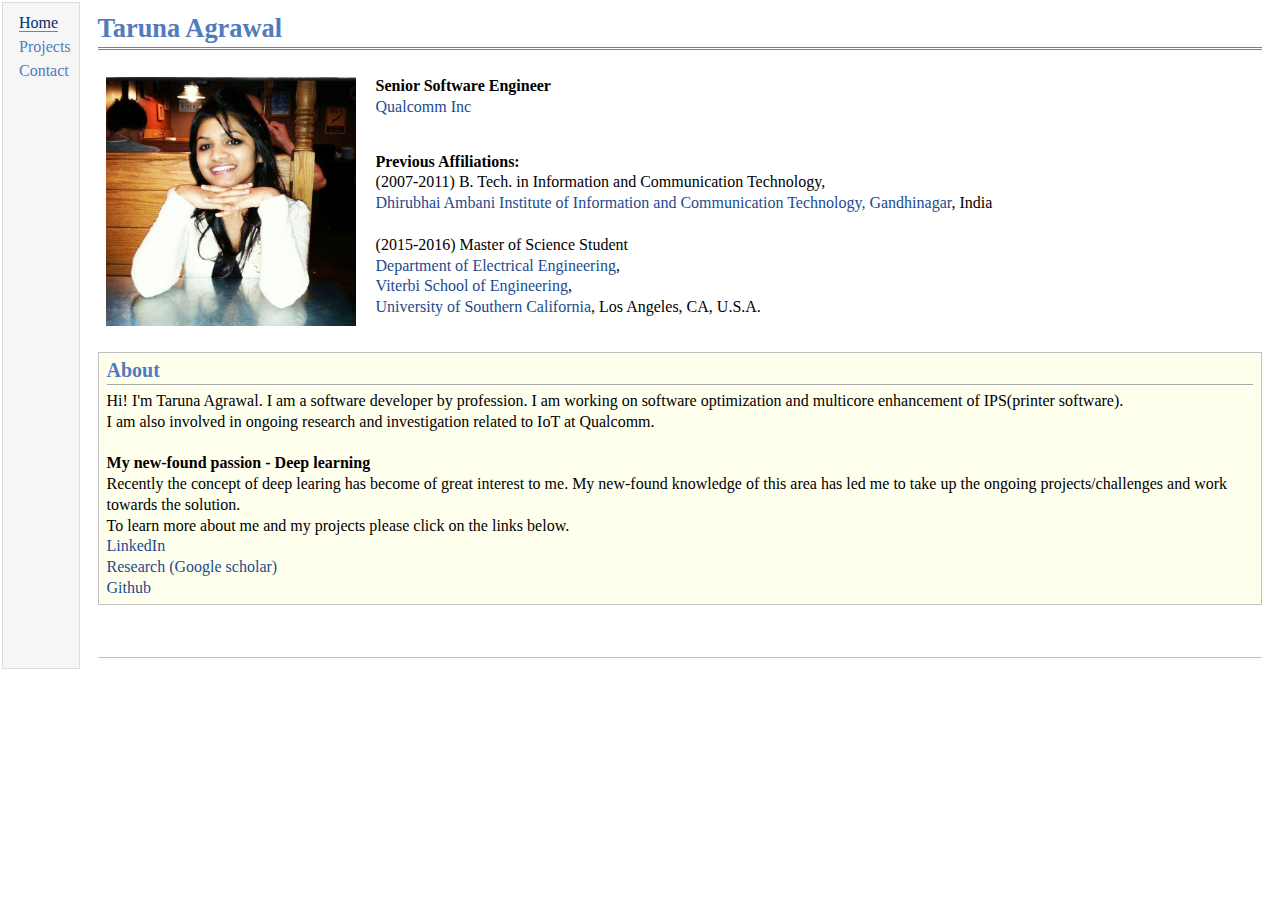
<file: index.html>
<!DOCTYPE html PUBLIC "-//W3C//DTD XHTML 1.1//EN"
  "http://www.w3.org/TR/xhtml11/DTD/xhtml11.dtd">
<html xmlns="http://www.w3.org/1999/xhtml" xml:lang="en">
<head>
<meta name="generator" content="jemdoc, see http://jemdoc.jaboc.net/" />
<meta http-equiv="Content-Type" content="text/html;charset=utf-8" />
<link rel="stylesheet" href="jemdoc.css" type="text/css" />
<title>Taruna Agrawal </title>
</head>
<body>
<script type="text/javascript">
var gaJsHost = (("https:" == document.location.protocol) ? "https://ssl." : "http://www.");
document.write(unescape("%3Cscript src='" + gaJsHost + "google-analytics.com/ga.js' type='text/javascript'%3E%3C/script%3E"));
</script>
<script type="text/javascript">
try {
    var pageTracker = _gat._getTracker("UA-9916119-5");
    pageTracker._trackPageview();
} catch(err) {}</script>
<table summary="Table for page layout." id="tlayout">
<tr valign="top">
<td id="layout-menu">
<div class="menu-item"><a href="index.html" class="current">Home</a></div>
<div class="menu-item"><a href="projects.html">Projects</a></div>
<div class="menu-item"><a href="contact.html">Contact</a></div>
</td>
<td id="layout-content">
<div id="toptitle">
<h1>Taruna Agrawal </h1>
</div>
<table class="imgtable"><tr><td>
<img src="Taruna_pic.jpg" alt="331px" width="250px" />&nbsp;</td>
<td align="left"><p><b>Senior Software Engineer</b> <br />
<a href="https://www.qualcomm.com/company/about">Qualcomm Inc</a> <br /></p>
<p><br /><b>Previous Affiliations:</b><br />
(2007-2011) B. Tech. in Information and Communication Technology,<br />
<a href="http://www.daiict.ac.in/">Dhirubhai Ambani Institute of Information and Communication Technology, Gandhinagar</a>, India <br /><br />
(2015-2016) Master of Science Student <br />
<a href="http://ee.usc.edu">Department of Electrical Engineering</a>,<br />
<a href="http://viterbi.usc.edu">Viterbi School of Engineering</a>,<br />
<a href="http://usc.edu">University of Southern California</a>, Los Angeles, CA, U.S.A.</p>
</td></tr></table>
<div class="infoblock">
<div class="blockcontent">
<h2>About </h2>
<p>Hi! I'm Taruna Agrawal. I am a software developer by profession. I am working on software optimization and multicore enhancement of IPS(printer software).<br /> I am also involved in ongoing research and investigation related to IoT at Qualcomm.<br /><br />
<b>My new-found passion - Deep learning</b> <br />
Recently the concept of deep learing has become of great interest to me. My new-found knowledge of this area has led me to take up the ongoing projects/challenges and work towards the solution. <br />
To learn more about me and my projects please click on the links below.<br />
<a href="https://www.linkedin.com/in/taruna-agrawal-40057719/">LinkedIn</a> <br />
<a href="https://scholar.google.com/citations?user=ea5YpvcAAAAJ&amp;hl=en">Research (Google scholar)</a> <br />
<a href="https://github.com/tagrawal03">Github</a></p>
</div></div>
<div id="footer">
<div id="footer-text">
</div>
</div>
</td>
</tr>
</table>
</body>
</html>
</file>
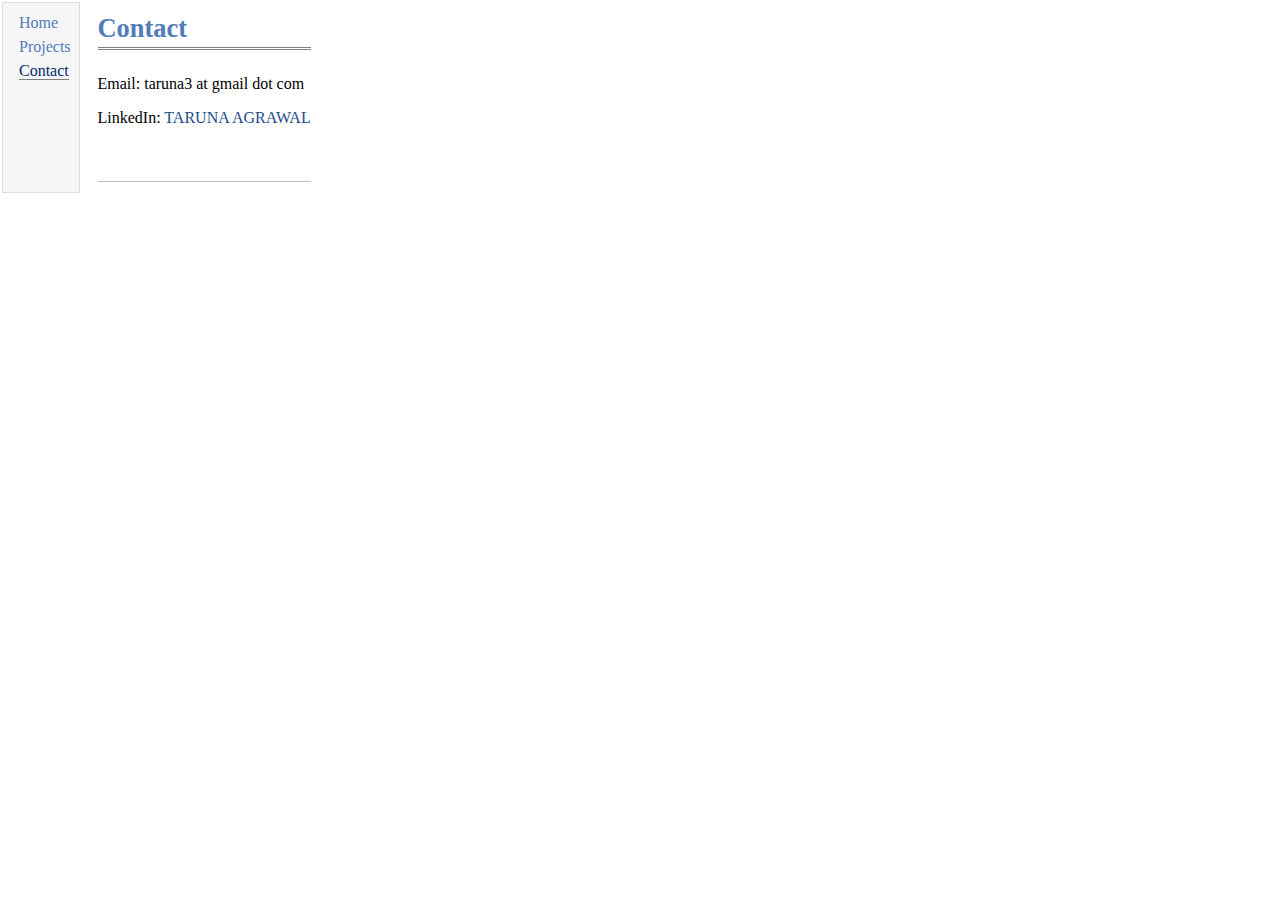
<file: contact.html>
<!DOCTYPE html PUBLIC "-//W3C//DTD XHTML 1.1//EN"
  "http://www.w3.org/TR/xhtml11/DTD/xhtml11.dtd">
<html xmlns="http://www.w3.org/1999/xhtml" xml:lang="en">
<head>
<meta name="generator" content="jemdoc, see http://jemdoc.jaboc.net/" />
<meta http-equiv="Content-Type" content="text/html;charset=utf-8" />
<link rel="stylesheet" href="jemdoc.css" type="text/css" />
<title>Contact </title>
</head>
<body>
<table summary="Table for page layout." id="tlayout">
<tr valign="top">
<td id="layout-menu">
<div class="menu-item"><a href="index.html">Home</a></div>
<div class="menu-item"><a href="projects.html">Projects</a></div>
<div class="menu-item"><a href="contact.html" class="current">Contact</a></div>
</td>
<td id="layout-content">
<div id="toptitle">
<h1>Contact </h1>
</div>
<p>Email: taruna3 at gmail dot com </p>
<p>LinkedIn: <a href="https://www.linkedin.com/pub/taruna-agrawal/19/577/400">TARUNA AGRAWAL</a>  </p>
<div id="footer">
<div id="footer-text">
</div>
</div>
</td>
</tr>
</table>
</body>
</html>
</file>
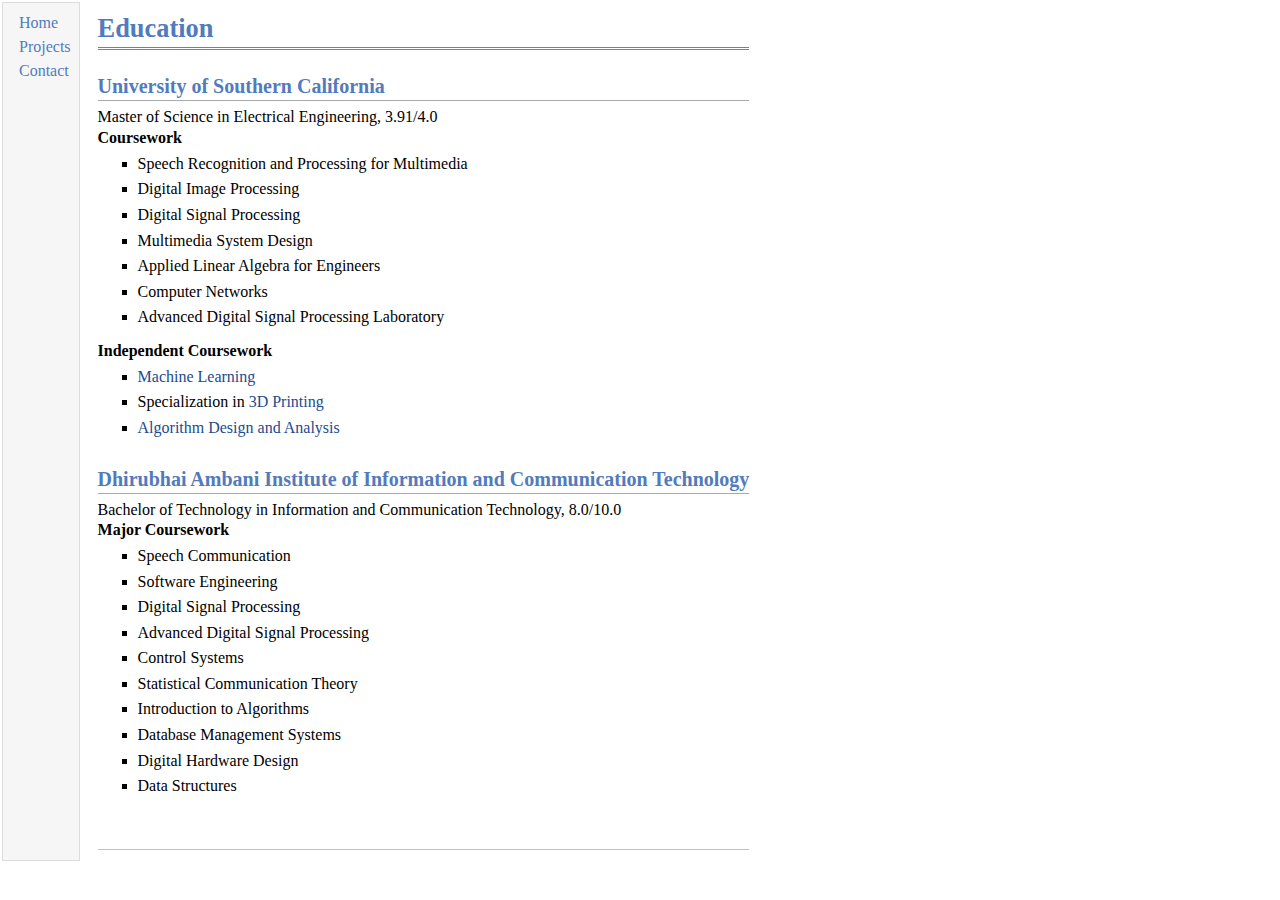
<file: education.html>
<!DOCTYPE html PUBLIC "-//W3C//DTD XHTML 1.1//EN"
  "http://www.w3.org/TR/xhtml11/DTD/xhtml11.dtd">
<html xmlns="http://www.w3.org/1999/xhtml" xml:lang="en">
<head>
<meta name="generator" content="jemdoc, see http://jemdoc.jaboc.net/" />
<meta http-equiv="Content-Type" content="text/html;charset=utf-8" />
<link rel="stylesheet" href="jemdoc.css" type="text/css" />
<title>Education</title>
</head>
<body>
<table summary="Table for page layout." id="tlayout">
<tr valign="top">
<td id="layout-menu">
<div class="menu-item"><a href="index.html">Home</a></div>
<div class="menu-item"><a href="projects.html">Projects</a></div>
<div class="menu-item"><a href="contact.html">Contact</a></div>
</td>
<td id="layout-content">
<div id="toptitle">
<h1>Education</h1>
</div>
<h2>University of Southern California</h2>
<p>Master of Science in Electrical Engineering, 3.91/4.0 <br /> 
<b>Coursework</b></p>
<ul>
<li><p>Speech Recognition and Processing for Multimedia</p>
</li>
<li><p>Digital Image Processing</p>
</li>
<li><p>Digital Signal Processing</p>
</li>
<li><p>Multimedia System Design</p>
</li>
<li><p>Applied Linear Algebra for Engineers</p>
</li>
<li><p>Computer Networks</p>
</li>
<li><p>Advanced Digital Signal Processing Laboratory</p>
</li>
</ul>
<p><b>Independent Coursework</b> </p>
<ul>
<li><p><a href="https://www.coursera.org/learn/machine-learning/programming">Machine Learning</a></p>
</li>
<li><p>Specialization in <a href="https://www.coursera.org/specializations/3d-printing">3D Printing</a></p>
</li>
<li><p><a href="https://www.coursera.org/learn/algorithm-design-analysis">Algorithm Design and Analysis</a></p>
</li>
</ul>
<h2>Dhirubhai Ambani Institute of Information and Communication Technology</h2>
<p>Bachelor of Technology in Information and Communication Technology, 8.0/10.0 <br /> 
<b> Major Coursework</b></p>
<ul>
<li><p>Speech Communication </p>
</li>
<li><p>Software Engineering </p>
</li>
<li><p>Digital Signal Processing</p>
</li>
<li><p>Advanced Digital Signal Processing </p>
</li>
<li><p>Control Systems</p>
</li>
<li><p>Statistical Communication Theory</p>
</li>
<li><p>Introduction to Algorithms</p>
</li>
<li><p>Database Management Systems</p>
</li>
<li><p>Digital Hardware Design</p>
</li>
<li><p>Data Structures </p>
</li>
</ul>
<div id="footer">
<div id="footer-text">
</div>
</div>
</td>
</tr>
</table>
</body>
</html>
</file>
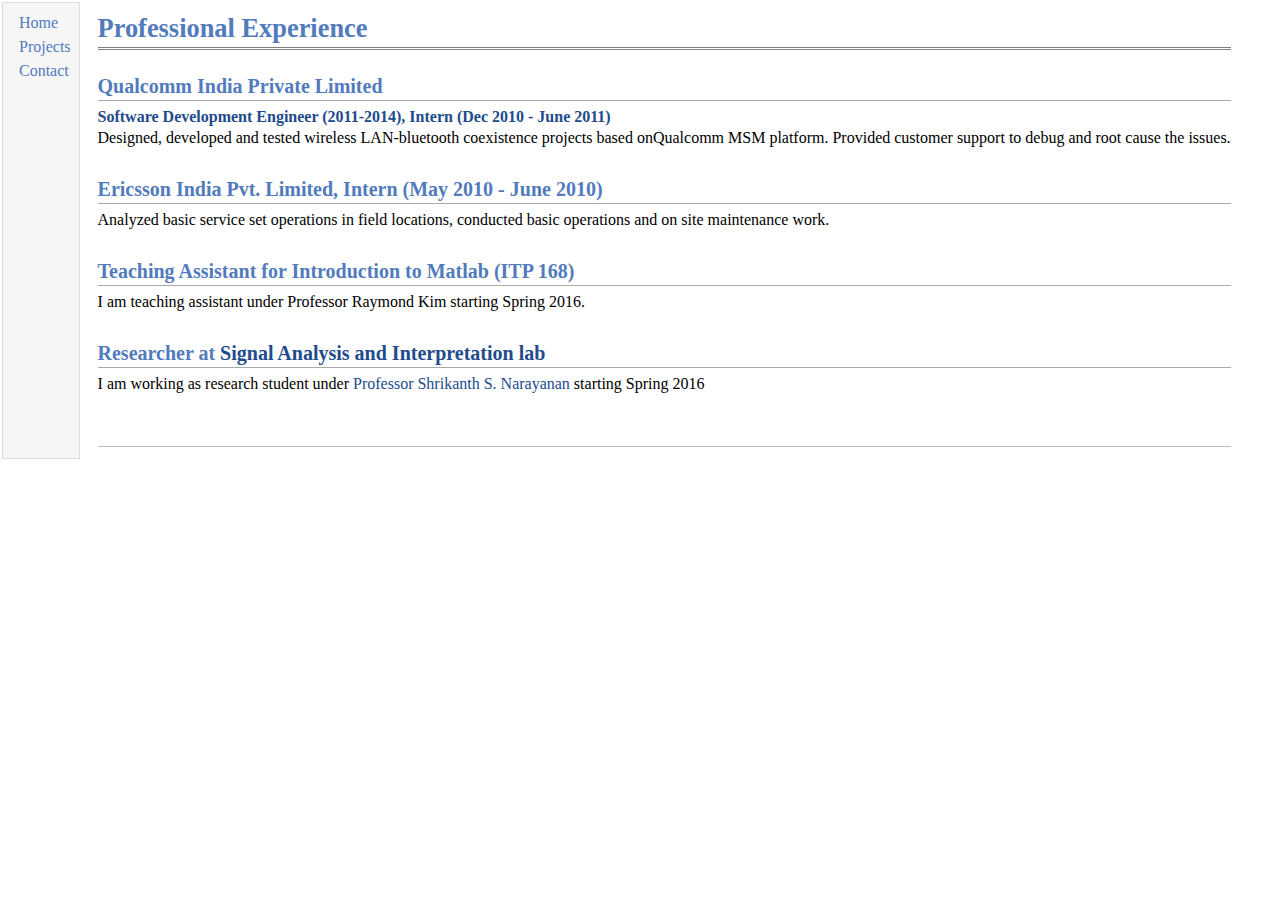
<file: industry.html>
<!DOCTYPE html PUBLIC "-//W3C//DTD XHTML 1.1//EN"
  "http://www.w3.org/TR/xhtml11/DTD/xhtml11.dtd">
<html xmlns="http://www.w3.org/1999/xhtml" xml:lang="en">
<head>
<meta name="generator" content="jemdoc, see http://jemdoc.jaboc.net/" />
<meta http-equiv="Content-Type" content="text/html;charset=utf-8" />
<link rel="stylesheet" href="jemdoc.css" type="text/css" />
<title>Professional Experience</title>
</head>
<body>
<table summary="Table for page layout." id="tlayout">
<tr valign="top">
<td id="layout-menu">
<div class="menu-item"><a href="index.html">Home</a></div>
<div class="menu-item"><a href="projects.html">Projects</a></div>
<div class="menu-item"><a href="contact.html">Contact</a></div>
</td>
<td id="layout-content">
<div id="toptitle">
<h1>Professional Experience</h1>
</div>
<h2>Qualcomm India Private Limited </h2>
<p><b><a href="">Software Development Engineer (2011-2014), Intern (Dec 2010 - June 2011)</a> <br /></b>
Designed, developed and tested wireless LAN-bluetooth coexistence projects based onQualcomm MSM platform. Provided customer support to debug and root cause the issues.</p>
<h2>Ericsson India Pvt. Limited, Intern (May 2010 - June 2010)</h2>
<p>Analyzed basic service set operations in field locations, conducted basic operations and on site maintenance work.</p>
<h2>Teaching Assistant for Introduction to Matlab (ITP 168)</h2>
<p>I am teaching assistant under Professor Raymond Kim starting Spring 2016.</p>
<h2>Researcher at <a href="http://sail.usc.edu/">Signal Analysis and Interpretation lab</a></h2>
<p>I am working as research student under <a href="http://sail.usc.edu/shri.php">Professor Shrikanth S. Narayanan</a> starting Spring 2016</p>
<div id="footer">
<div id="footer-text">
</div>
</div>
</td>
</tr>
</table>
</body>
</html>
</file>
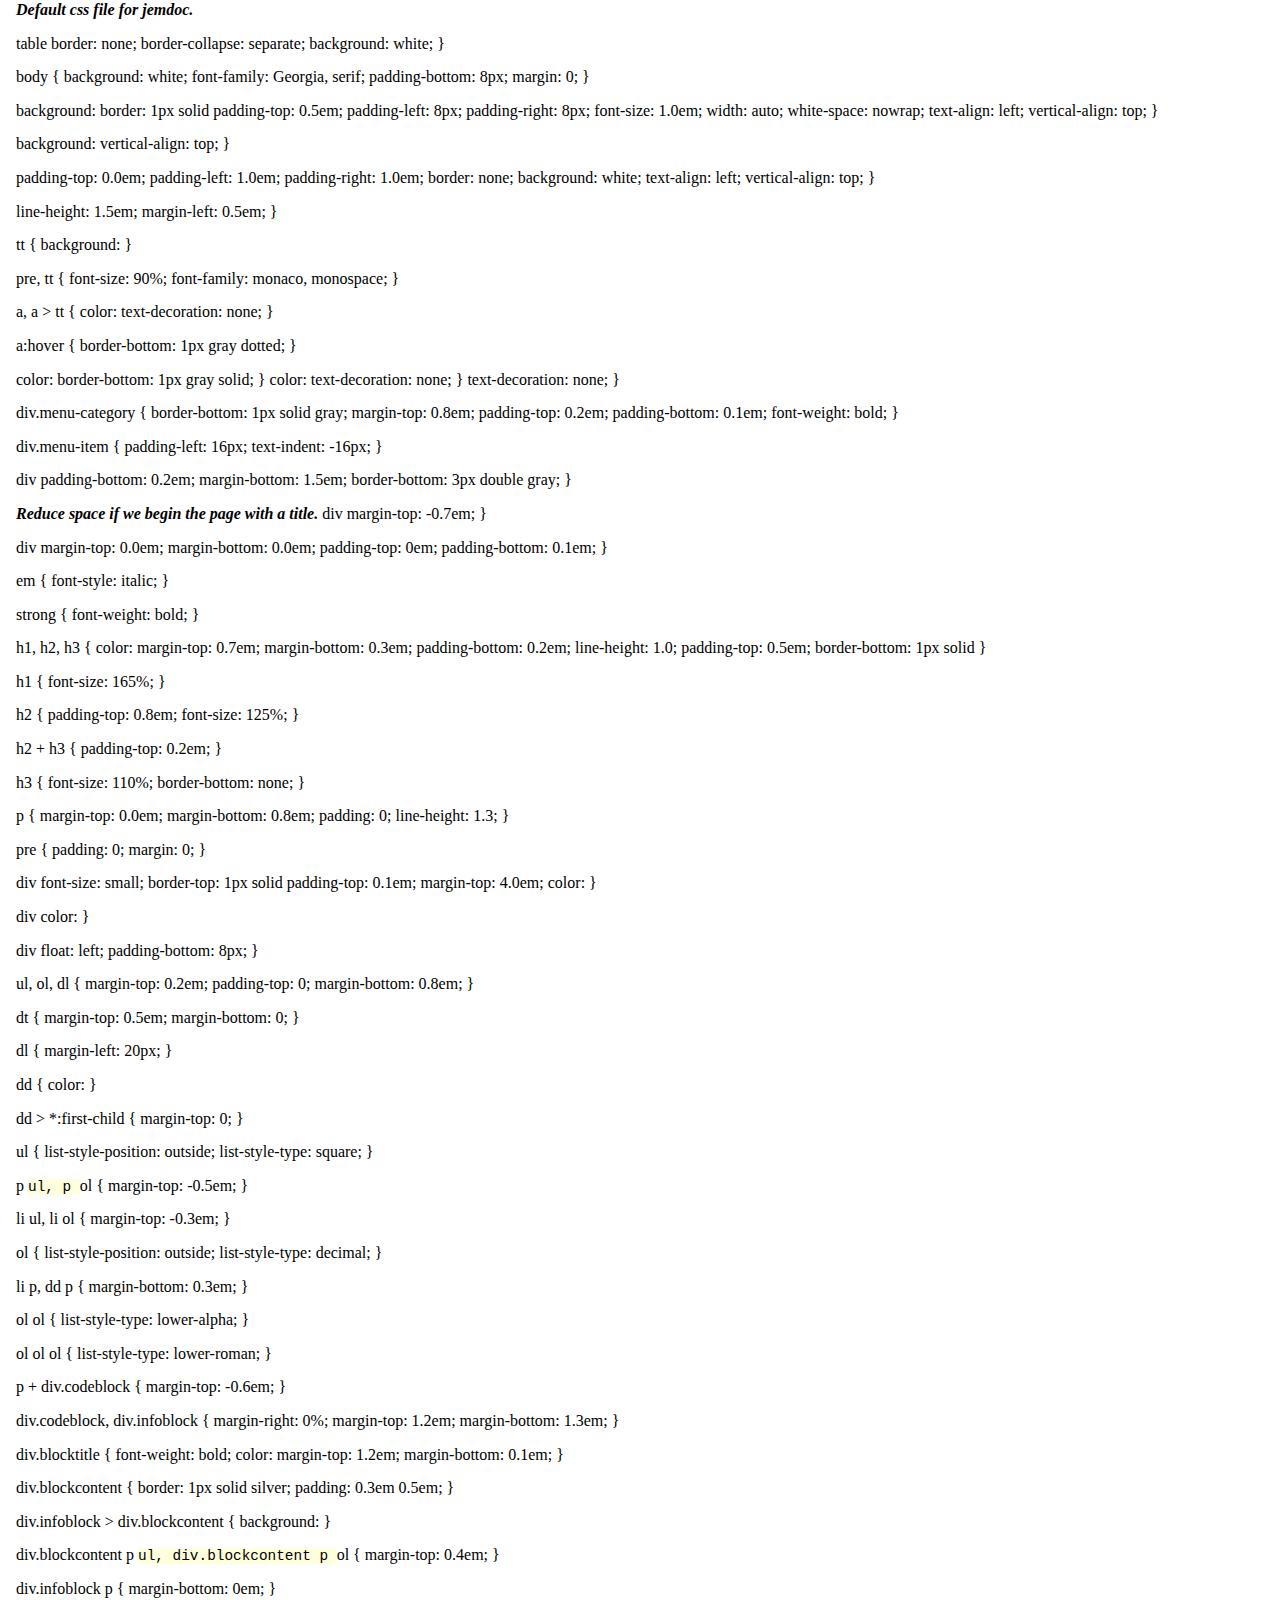
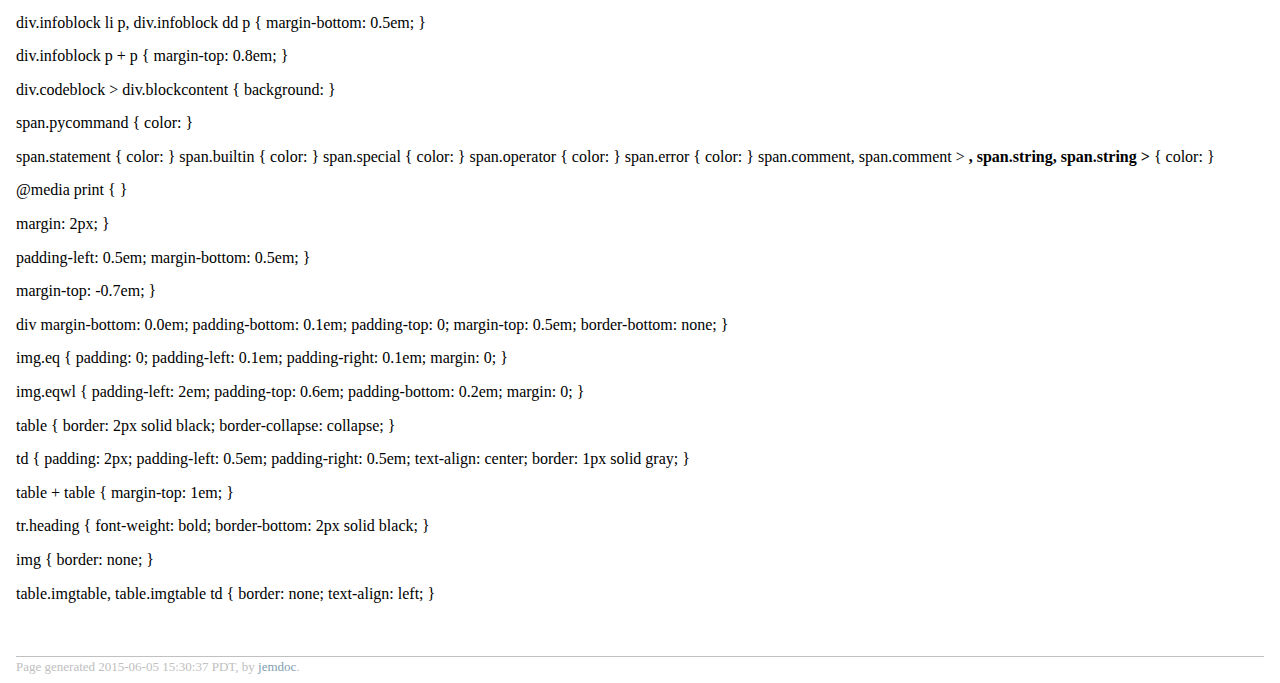
<file: jemdoc.css.html>
<!DOCTYPE html PUBLIC "-//W3C//DTD XHTML 1.1//EN"
  "http://www.w3.org/TR/xhtml11/DTD/xhtml11.dtd">
<html xmlns="http://www.w3.org/1999/xhtml" xml:lang="en">
<head>
<meta name="generator" content="jemdoc, see http://jemdoc.jaboc.net/" />
<meta http-equiv="Content-Type" content="text/html;charset=utf-8" />
<link rel="stylesheet" href="jemdoc.css" type="text/css" />
<title></title>
</head>
<body>
<div id="layout-content">
<p><i><b> Default css file for jemdoc. </b></i></p>
<p>table
border: none;
border-collapse: separate;
background: white;
}</p>
<p>body {
background: white;
font-family: Georgia, serif;
padding-bottom: 8px;
margin: 0;
}</p>
<p>background:
border: 1px solid
padding-top: 0.5em;
padding-left: 8px;
padding-right: 8px;
font-size: 1.0em;
width: auto;
white-space: nowrap;
text-align: left;
vertical-align: top;
}</p>
<p>background:
vertical-align: top;
}</p>
<p>padding-top: 0.0em;
padding-left: 1.0em;
padding-right: 1.0em;
border: none;
background: white;
text-align: left;
vertical-align: top;
}</p>
<p>line-height: 1.5em;
margin-left: 0.5em;
}</p>
<p>tt {
background:
}</p>
<p>pre, tt {
font-size: 90%;
font-family: monaco, monospace;
}</p>
<p>a, a &gt; tt {
color:
text-decoration: none;
}</p>
<p>a:hover {
border-bottom: 1px gray dotted;
}</p>
<p>color:
border-bottom: 1px gray solid;
}

color:
text-decoration: none;
}

text-decoration: none;
}</p>
<p>div.menu-category {
border-bottom: 1px solid gray;
margin-top: 0.8em;
padding-top: 0.2em;
padding-bottom: 0.1em;
font-weight: bold;
}</p>
<p>div.menu-item {
padding-left: 16px;
text-indent: -16px;
}</p>
<p>div
padding-bottom: 0.2em;
margin-bottom: 1.5em;
border-bottom: 3px double gray;
}</p>
<p><i><b> Reduce space if we begin the page with a title. </b></i>
div
margin-top: -0.7em;
}</p>
<p>div
margin-top: 0.0em;
margin-bottom: 0.0em;
padding-top: 0em;
padding-bottom: 0.1em;
}</p>
<p>em {
font-style: italic;
}</p>
<p>strong {
font-weight: bold;
}</p>
<p>h1, h2, h3 {
color:
margin-top: 0.7em;
margin-bottom: 0.3em;
padding-bottom: 0.2em;
line-height: 1.0;
padding-top: 0.5em;
border-bottom: 1px solid
}</p>
<p>h1 {
font-size: 165%;
}</p>
<p>h2 {
padding-top: 0.8em;
font-size: 125%;
}</p>
<p>h2 + h3 {
padding-top: 0.2em;
}</p>
<p>h3 {
font-size: 110%;
border-bottom: none;
}</p>
<p>p {
margin-top: 0.0em;
margin-bottom: 0.8em;
padding: 0;
line-height: 1.3;
}</p>
<p>pre {
padding: 0;
margin: 0;
}</p>
<p>div
font-size: small;
border-top: 1px solid
padding-top: 0.1em;
margin-top: 4.0em;
color:
}</p>
<p>div
color:
}</p>
<p>div
float: left;
padding-bottom: 8px;
}</p>
<p>ul, ol, dl {
margin-top: 0.2em;
padding-top: 0;
margin-bottom: 0.8em;
}</p>
<p>dt {
margin-top: 0.5em;
margin-bottom: 0;
}</p>
<p>dl {
margin-left: 20px;
}</p>
<p>dd {
color:
}</p>
<p>dd &gt; *:first-child {
margin-top: 0;
}</p>
<p>ul {
list-style-position: outside;
list-style-type: square;
}</p>
<p>p <tt> ul, p </tt> ol {
margin-top: -0.5em;
}</p>
<p>li ul, li ol {
margin-top: -0.3em;
}</p>
<p>ol {
list-style-position: outside;
list-style-type: decimal;
}</p>
<p>li p, dd p {
margin-bottom: 0.3em;
}</p>
<p>ol ol {
list-style-type: lower-alpha;
}</p>
<p>ol ol ol {
list-style-type: lower-roman;
}</p>
<p>p + div.codeblock {
margin-top: -0.6em;
}</p>
<p>div.codeblock, div.infoblock {
margin-right: 0%;
margin-top: 1.2em;
margin-bottom: 1.3em;
}</p>
<p>div.blocktitle {
font-weight: bold;
color:
margin-top: 1.2em;
margin-bottom: 0.1em;
}</p>
<p>div.blockcontent {
border: 1px solid silver;
padding: 0.3em 0.5em;
}</p>
<p>div.infoblock &gt; div.blockcontent {
background:
}</p>
<p>div.blockcontent p <tt> ul, div.blockcontent p </tt> ol {
margin-top: 0.4em;
}</p>
<p>div.infoblock p {
margin-bottom: 0em;
}</p>
<p>div.infoblock li p, div.infoblock dd p {
margin-bottom: 0.5em;
}</p>
<p>div.infoblock p + p {
margin-top: 0.8em;
}</p>
<p>div.codeblock &gt; div.blockcontent {
background:
}</p>
<p>span.pycommand {
color:
}</p>
<p>span.statement {
color:
}
span.builtin {
color:
}
span.special {
color:
}
span.operator {
color:
}
span.error {
color:
}
span.comment, span.comment &gt; <b>, span.string, span.string &gt; </b> {
color:
}</p>
<p>@media print {

}</p>
<p>margin: 2px;
}</p>
<p>padding-left: 0.5em;
margin-bottom: 0.5em;
}</p>
<p>margin-top: -0.7em;
}</p>
<p>div
margin-bottom: 0.0em;
padding-bottom: 0.1em;
padding-top: 0;
margin-top: 0.5em;
border-bottom: none;
}</p>
<p>img.eq {
padding: 0;
padding-left: 0.1em;
padding-right: 0.1em;
margin: 0;
}</p>
<p>img.eqwl {
padding-left: 2em;
padding-top: 0.6em;
padding-bottom: 0.2em;
margin: 0;
}</p>
<p>table {
border: 2px solid black;
border-collapse: collapse;
}</p>
<p>td {
padding: 2px;
padding-left: 0.5em;
padding-right: 0.5em;
text-align: center;
border: 1px solid gray;
}</p>
<p>table + table {
margin-top: 1em;
}</p>
<p>tr.heading {
font-weight: bold;
border-bottom: 2px solid black;
}</p>
<p>img {
border: none;
}</p>
<p>table.imgtable, table.imgtable td {
border: none;
text-align: left;
}</p>
<div id="footer">
<div id="footer-text">
Page generated 2015-06-05 15:30:37 PDT, by <a href="http://jemdoc.jaboc.net/">jemdoc</a>.
</div>
</div>
</div>
</body>
</html>
</file>
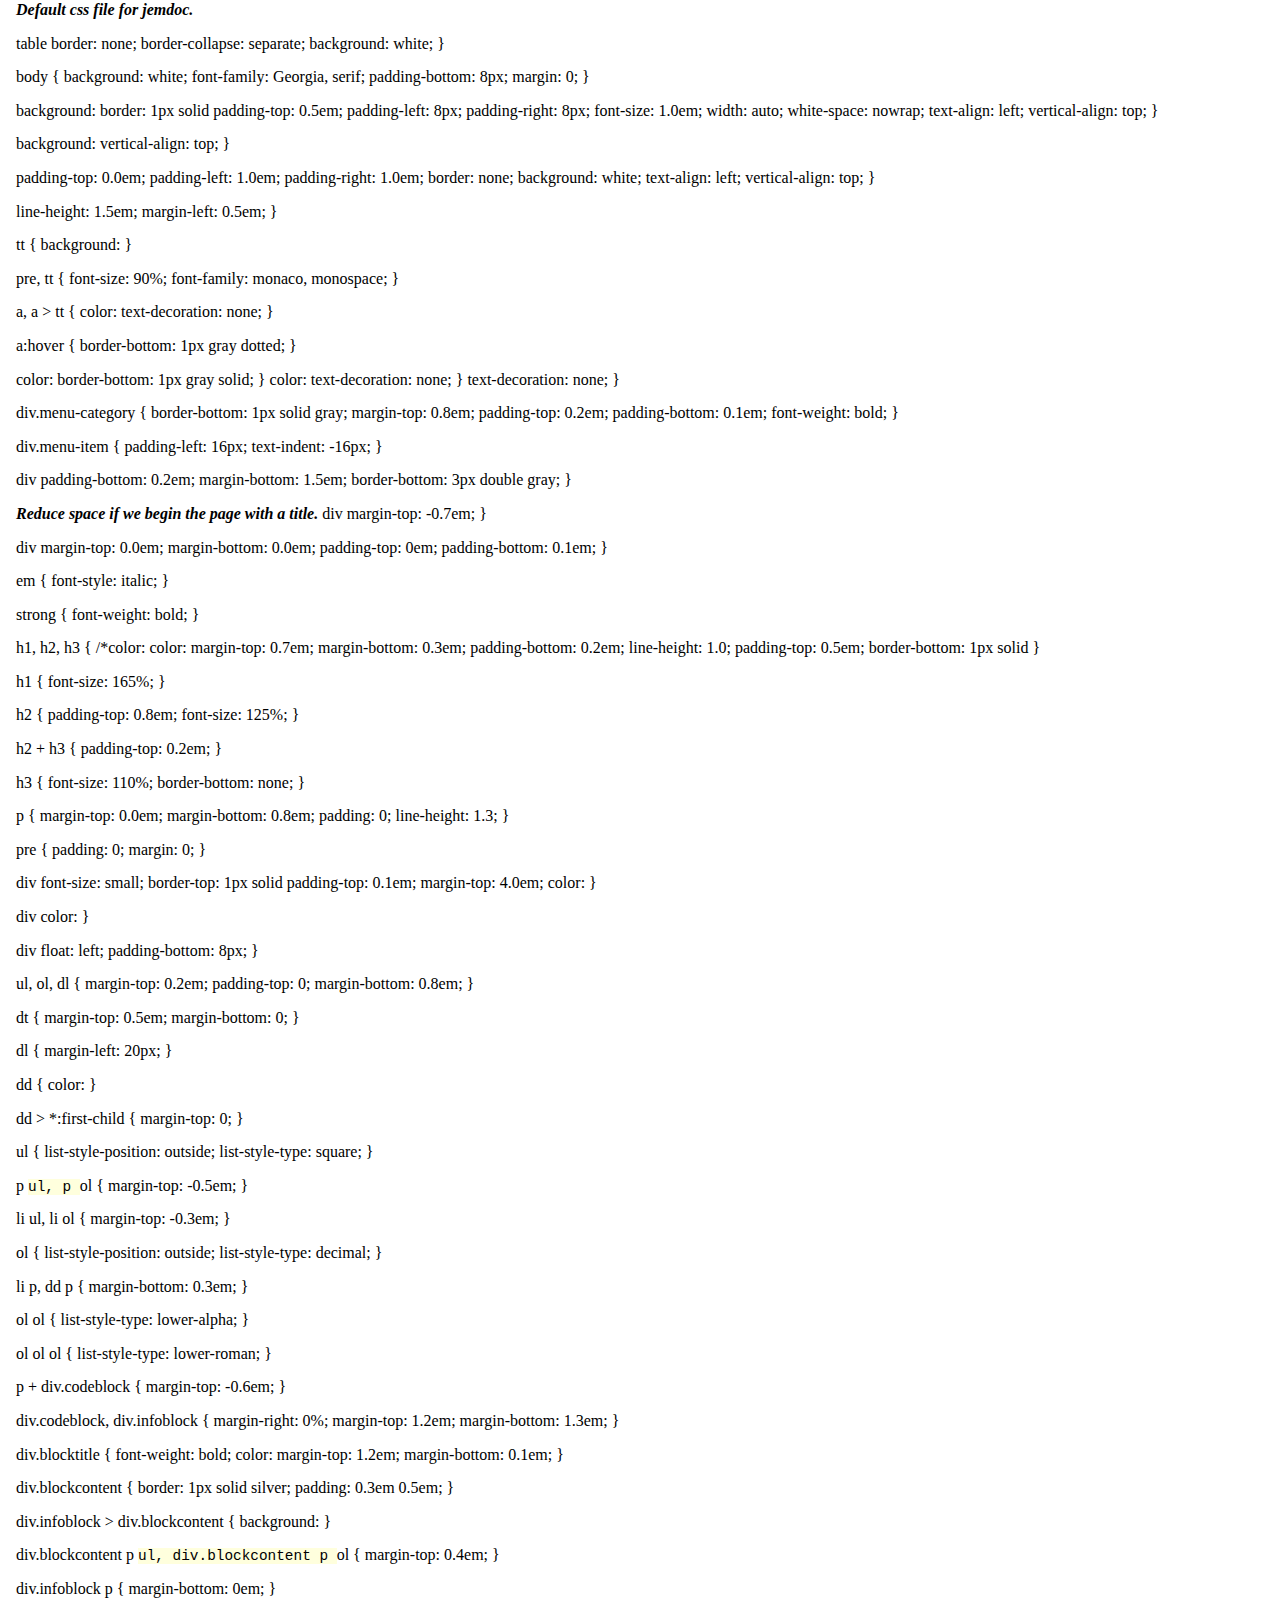
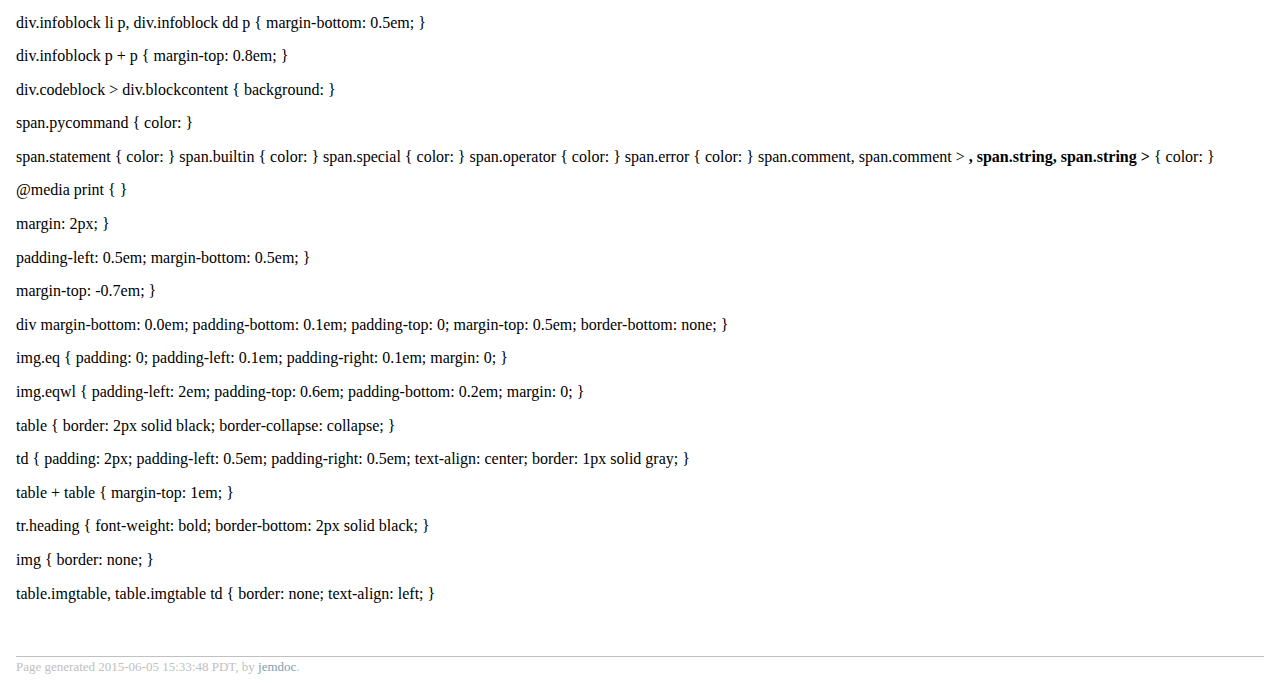
<file: jemdoc_kartik.css.html>
<!DOCTYPE html PUBLIC "-//W3C//DTD XHTML 1.1//EN"
  "http://www.w3.org/TR/xhtml11/DTD/xhtml11.dtd">
<html xmlns="http://www.w3.org/1999/xhtml" xml:lang="en">
<head>
<meta name="generator" content="jemdoc, see http://jemdoc.jaboc.net/" />
<meta http-equiv="Content-Type" content="text/html;charset=utf-8" />
<link rel="stylesheet" href="jemdoc.css" type="text/css" />
<title></title>
</head>
<body>
<div id="layout-content">
<p><i><b> Default css file for jemdoc. </b></i></p>
<p>table
border: none;
border-collapse: separate;
background: white;
}</p>
<p>body {
background: white;
font-family: Georgia, serif;
padding-bottom: 8px;
margin: 0;
}</p>
<p>background:
border: 1px solid
padding-top: 0.5em;
padding-left: 8px;
padding-right: 8px;
font-size: 1.0em;
width: auto;
white-space: nowrap;
text-align: left;
vertical-align: top;
}</p>
<p>background:
vertical-align: top;
}</p>
<p>padding-top: 0.0em;
padding-left: 1.0em;
padding-right: 1.0em;
border: none;
background: white;
text-align: left;
vertical-align: top;
}</p>
<p>line-height: 1.5em;
margin-left: 0.5em;
}</p>
<p>tt {
background:
}</p>
<p>pre, tt {
font-size: 90%;
font-family: monaco, monospace;
}</p>
<p>a, a &gt; tt {
color:
text-decoration: none;
}</p>
<p>a:hover {
border-bottom: 1px gray dotted;
}</p>
<p>color:
border-bottom: 1px gray solid;
}

color:
text-decoration: none;
}

text-decoration: none;
}</p>
<p>div.menu-category {
border-bottom: 1px solid gray;
margin-top: 0.8em;
padding-top: 0.2em;
padding-bottom: 0.1em;
font-weight: bold;
}</p>
<p>div.menu-item {
padding-left: 16px;
text-indent: -16px;
}</p>
<p>div
padding-bottom: 0.2em;
margin-bottom: 1.5em;
border-bottom: 3px double gray;
}</p>
<p><i><b> Reduce space if we begin the page with a title. </b></i>
div
margin-top: -0.7em;
}</p>
<p>div
margin-top: 0.0em;
margin-bottom: 0.0em;
padding-top: 0em;
padding-bottom: 0.1em;
}</p>
<p>em {
font-style: italic;
}</p>
<p>strong {
font-weight: bold;
}</p>
<p>h1, h2, h3 {
/*color:
color:
margin-top: 0.7em;
margin-bottom: 0.3em;
padding-bottom: 0.2em;
line-height: 1.0;
padding-top: 0.5em;
border-bottom: 1px solid
}</p>
<p>h1 {
font-size: 165%;
}</p>
<p>h2 {
padding-top: 0.8em;
font-size: 125%;
}</p>
<p>h2 + h3 {
padding-top: 0.2em;
}</p>
<p>h3 {
font-size: 110%;
border-bottom: none;
}</p>
<p>p {
margin-top: 0.0em;
margin-bottom: 0.8em;
padding: 0;
line-height: 1.3;
}</p>
<p>pre {
padding: 0;
margin: 0;
}</p>
<p>div
font-size: small;
border-top: 1px solid
padding-top: 0.1em;
margin-top: 4.0em;
color:
}</p>
<p>div
color:
}</p>
<p>div
float: left;
padding-bottom: 8px;
}</p>
<p>ul, ol, dl {
margin-top: 0.2em;
padding-top: 0;
margin-bottom: 0.8em;
}</p>
<p>dt {
margin-top: 0.5em;
margin-bottom: 0;
}</p>
<p>dl {
margin-left: 20px;
}</p>
<p>dd {
color:
}</p>
<p>dd &gt; *:first-child {
margin-top: 0;
}</p>
<p>ul {
list-style-position: outside;
list-style-type: square;
}</p>
<p>p <tt> ul, p </tt> ol {
margin-top: -0.5em;
}</p>
<p>li ul, li ol {
margin-top: -0.3em;
}</p>
<p>ol {
list-style-position: outside;
list-style-type: decimal;
}</p>
<p>li p, dd p {
margin-bottom: 0.3em;
}</p>
<p>ol ol {
list-style-type: lower-alpha;
}</p>
<p>ol ol ol {
list-style-type: lower-roman;
}</p>
<p>p + div.codeblock {
margin-top: -0.6em;
}</p>
<p>div.codeblock, div.infoblock {
margin-right: 0%;
margin-top: 1.2em;
margin-bottom: 1.3em;
}</p>
<p>div.blocktitle {
font-weight: bold;
color:
margin-top: 1.2em;
margin-bottom: 0.1em;
}</p>
<p>div.blockcontent {
border: 1px solid silver;
padding: 0.3em 0.5em;
}</p>
<p>div.infoblock &gt; div.blockcontent {
background:
}</p>
<p>div.blockcontent p <tt> ul, div.blockcontent p </tt> ol {
margin-top: 0.4em;
}</p>
<p>div.infoblock p {
margin-bottom: 0em;
}</p>
<p>div.infoblock li p, div.infoblock dd p {
margin-bottom: 0.5em;
}</p>
<p>div.infoblock p + p {
margin-top: 0.8em;
}</p>
<p>div.codeblock &gt; div.blockcontent {
background:
}</p>
<p>span.pycommand {
color:
}</p>
<p>span.statement {
color:
}
span.builtin {
color:
}
span.special {
color:
}
span.operator {
color:
}
span.error {
color:
}
span.comment, span.comment &gt; <b>, span.string, span.string &gt; </b> {
color:
}</p>
<p>@media print {

}</p>
<p>margin: 2px;
}</p>
<p>padding-left: 0.5em;
margin-bottom: 0.5em;
}</p>
<p>margin-top: -0.7em;
}</p>
<p>div
margin-bottom: 0.0em;
padding-bottom: 0.1em;
padding-top: 0;
margin-top: 0.5em;
border-bottom: none;
}</p>
<p>img.eq {
padding: 0;
padding-left: 0.1em;
padding-right: 0.1em;
margin: 0;
}</p>
<p>img.eqwl {
padding-left: 2em;
padding-top: 0.6em;
padding-bottom: 0.2em;
margin: 0;
}</p>
<p>table {
border: 2px solid black;
border-collapse: collapse;
}</p>
<p>td {
padding: 2px;
padding-left: 0.5em;
padding-right: 0.5em;
text-align: center;
border: 1px solid gray;
}</p>
<p>table + table {
margin-top: 1em;
}</p>
<p>tr.heading {
font-weight: bold;
border-bottom: 2px solid black;
}</p>
<p>img {
border: none;
}</p>
<p>table.imgtable, table.imgtable td {
border: none;
text-align: left;
}</p>
<div id="footer">
<div id="footer-text">
Page generated 2015-06-05 15:33:48 PDT, by <a href="http://jemdoc.jaboc.net/">jemdoc</a>.
</div>
</div>
</div>
</body>
</html>
</file>
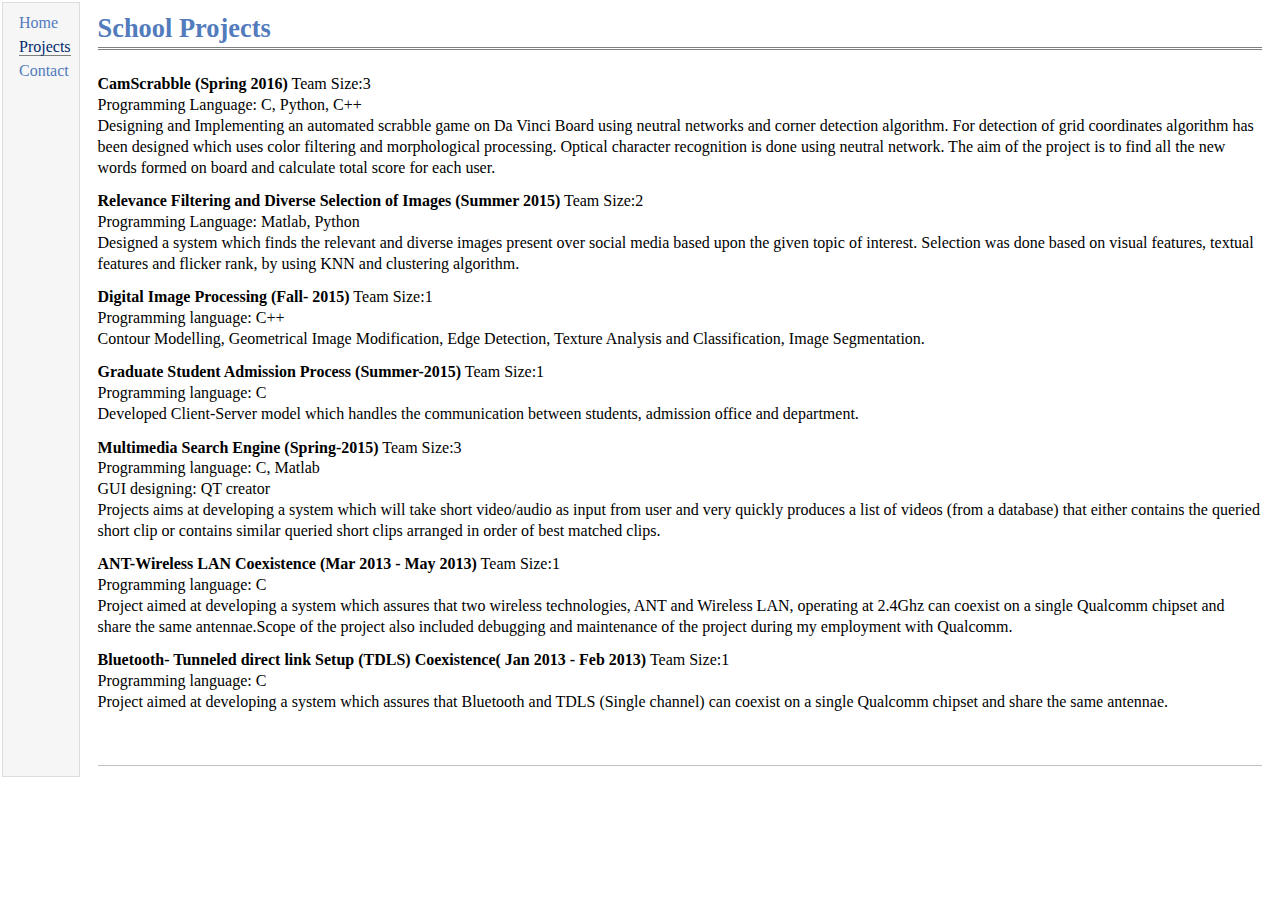
<file: projects.html>
<!DOCTYPE html PUBLIC "-//W3C//DTD XHTML 1.1//EN"
  "http://www.w3.org/TR/xhtml11/DTD/xhtml11.dtd">
<html xmlns="http://www.w3.org/1999/xhtml" xml:lang="en">
<head>
<meta name="generator" content="jemdoc, see http://jemdoc.jaboc.net/" />
<meta http-equiv="Content-Type" content="text/html;charset=utf-8" />
<link rel="stylesheet" href="jemdoc.css" type="text/css" />
<title>School Projects</title>
</head>
<body>
<table summary="Table for page layout." id="tlayout">
<tr valign="top">
<td id="layout-menu">
<div class="menu-item"><a href="index.html">Home</a></div>
<div class="menu-item"><a href="projects.html" class="current">Projects</a></div>
<div class="menu-item"><a href="contact.html">Contact</a></div>
</td>
<td id="layout-content">
<div id="toptitle">
<h1>School Projects</h1>
</div>
<p><b>CamScrabble (Spring 2016)</b>
Team Size:3<br />
Programming Language: C, Python, C++ <br />
Designing and Implementing an automated scrabble game on Da Vinci Board using neutral networks and corner detection algorithm. For detection of grid coordinates algorithm has been designed which uses color filtering and morphological processing. Optical character recognition is done using neutral network. The aim of the project is to find all the new words formed on board and calculate total score for each user.</p>
<p><b>Relevance Filtering and Diverse Selection of Images (Summer 2015)</b>
Team Size:2<br />
Programming Language: Matlab, Python <br /> 
Designed a system which finds the relevant and diverse images present over social media based upon the given topic of interest. Selection was done based on visual features, textual features and flicker rank, by using KNN and clustering algorithm.</p>
<p><b>Digital Image Processing (Fall- 2015)</b>
Team Size:1<br />
Programming language: C++ <br />
Contour Modelling, Geometrical Image Modification, Edge Detection, Texture Analysis and Classification, Image Segmentation.</p>
<p><b>Graduate Student Admission Process (Summer-2015)</b>
Team Size:1<br />
Programming language: C<br />
Developed Client-Server model which handles the communication between students, admission office and department.</p>
<p><b>Multimedia Search Engine (Spring-2015)</b>
Team Size:3<br />
Programming language: C, Matlab<br />
GUI designing: QT creator<br />
Projects aims at developing a system which will take short video/audio as input from user and very quickly produces a list of videos (from a database) that either contains the queried short clip or contains similar queried short clips arranged in order of best matched clips.</p>
<p><b>ANT-Wireless LAN Coexistence (Mar 2013 - May 2013)</b>
Team Size:1<br />
Programming language: C<br />
Project aimed at developing a system which assures that two wireless technologies, ANT and Wireless LAN, operating at 2.4Ghz can coexist on a single Qualcomm chipset and share the same antennae.Scope of the project also included debugging and maintenance of the project during my employment with Qualcomm.</p>
<p><b>Bluetooth- Tunneled direct link Setup (TDLS) Coexistence( Jan 2013 - Feb 2013)</b>
Team Size:1<br />
Programming language: C<br />
Project aimed at developing a system which assures that Bluetooth and TDLS (Single channel) can coexist on a single Qualcomm chipset and share the same antennae.</p>
<div id="footer">
<div id="footer-text">
</div>
</div>
</td>
</tr>
</table>
</body>
</html>
</file>
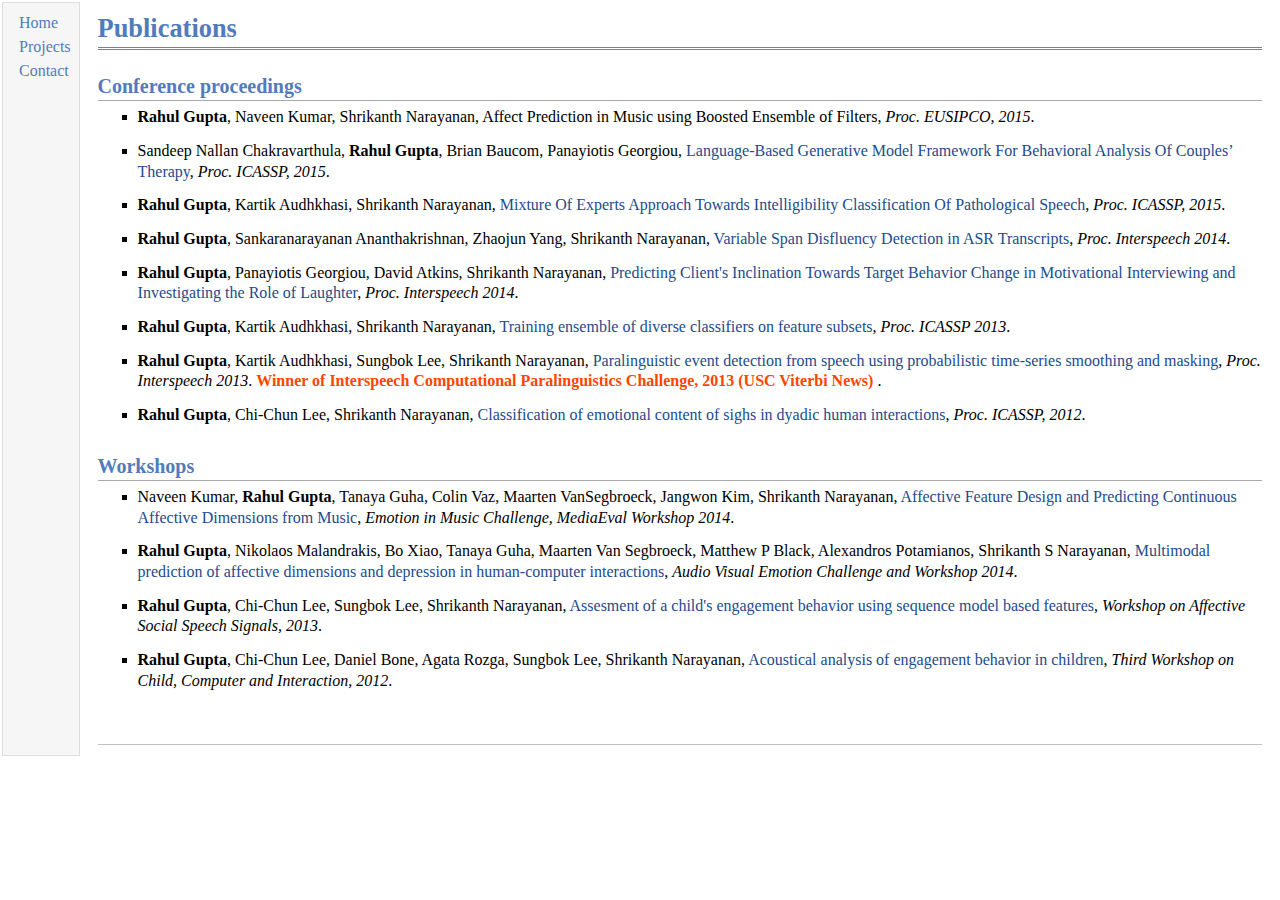
<file: publications.html>
<!DOCTYPE html PUBLIC "-//W3C//DTD XHTML 1.1//EN"
  "http://www.w3.org/TR/xhtml11/DTD/xhtml11.dtd">
<html xmlns="http://www.w3.org/1999/xhtml" xml:lang="en">
<head>
<meta name="generator" content="jemdoc, see http://jemdoc.jaboc.net/" />
<meta http-equiv="Content-Type" content="text/html;charset=utf-8" />
<link rel="stylesheet" href="jemdoc.css" type="text/css" />
<title>Publications</title>
</head>
<body>
<table summary="Table for page layout." id="tlayout">
<tr valign="top">
<td id="layout-menu">
<div class="menu-item"><a href="index.html">Home</a></div>
<div class="menu-item"><a href="projects.html">Projects</a></div>
<div class="menu-item"><a href="contact.html">Contact</a></div>
</td>
<td id="layout-content">
<div id="toptitle">
<h1>Publications</h1>
</div>
<h2>Conference proceedings</h2>
<ul>
<li><p><b>Rahul Gupta</b>, Naveen Kumar, Shrikanth Narayanan, Affect Prediction in Music using Boosted Ensemble of Filters, <i>Proc. EUSIPCO, 2015</i>.</p>
</li>
</ul>
<ul>
<li><p>Sandeep Nallan Chakravarthula, <b>Rahul Gupta</b>, Brian Baucom, Panayiotis Georgiou, <a href="A">Language-Based Generative Model Framework For Behavioral Analysis Of Couples&rsquo; Therapy</a>, <i>Proc. ICASSP, 2015</i>.</p>
</li>
</ul>
<ul>
<li><p><b>Rahul Gupta</b>, Kartik Audhkhasi, Shrikanth Narayanan, <a href="A">Mixture Of Experts Approach Towards Intelligibility Classification Of Pathological Speech</a>, <i>Proc. ICASSP, 2015</i>.</p>
</li>
</ul>
<ul>
<li><p><b>Rahul Gupta</b>,  Sankaranarayanan Ananthakrishnan, Zhaojun Yang, Shrikanth Narayanan, <a href="http://sail.usc.edu/aigaion2/index.php/attachments/single/695">Variable Span Disfluency Detection in ASR Transcripts</a>, <i>Proc. Interspeech 2014</i>.</p>
</li>
</ul>
<ul>
<li><p><b>Rahul Gupta</b>, Panayiotis Georgiou, David Atkins, Shrikanth Narayanan, <a href="https://www.google.com/url?sa=t&amp;rct=j&amp;q=&amp;esrc=s&amp;source=web&amp;cd=2&amp;cad=rja&amp;uact=8&amp;ved=0CCQQFjAB&amp;url=http%3A%2F%2Fsail.usc.edu%2Faigaion2%2Findex.php%2Fattachments%2Fsingle%2F691&amp;ei=78FnVIvXFKKxygO1rYHQBQ&amp;usg=AFQjCNEbarvMUB_M6W5oLa8qWvW8AmkaJg&amp;bvm=bv.79142246,d.bGQ">Predicting Client's Inclination Towards Target Behavior Change in Motivational Interviewing and Investigating the Role of Laughter</a>, <i>Proc. Interspeech 2014</i>.</p>
</li>
</ul>
<ul>
<li><p><b>Rahul Gupta</b>, Kartik Audhkhasi, Shrikanth Narayanan, <a href="https://www.google.com/url?sa=t&amp;rct=j&amp;q=&amp;esrc=s&amp;source=web&amp;cd=2&amp;cad=rja&amp;uact=8&amp;ved=0CCoQFjAB&amp;url=http%3A%2F%2Fsail.usc.edu%2Faigaion2%2Findex.php%2Fattachments%2Fsingle%2F668&amp;ei=KcJnVNSSLsXYywPMh4DwAw&amp;usg=AFQjCNH_TgUd7OMzeeaQWz6pnGY2bLedFA&amp;bvm=bv.79142246,d.bGQ">Training ensemble of diverse classifiers on feature subsets</a>, <i>Proc. ICASSP 2013</i>.</p>
</li>
</ul>
<ul>
<li><p><b>Rahul Gupta</b>, Kartik Audhkhasi, Sungbok Lee, Shrikanth Narayanan, <a href="https://www.google.com/url?sa=t&amp;rct=j&amp;q=&amp;esrc=s&amp;source=web&amp;cd=1&amp;cad=rja&amp;uact=8&amp;ved=0CCEQFjAA&amp;url=http%3A%2F%2Fsail.usc.edu%2F~audhkhas%2Fdocs%2Fgupta_nvv_challenge_is13.pdf&amp;ei=gsJnVLeCJqX4ywPcl4KIDw&amp;usg=AFQjCNGA4JV6-kH24eodJ7H3Df3OV5-YBQ&amp;bvm=bv.79142246,d.bGQ">Paralinguistic event detection from speech using probabilistic time-series smoothing and masking</a>, <i>Proc. Interspeech 2013</i>. <span style="color: OrangeRed"><b>Winner of Interspeech Computational Paralinguistics Challenge, 2013 </span> <a href="http://viterbi.usc.edu/news/news/2013/a-four-peat.htm"><span style="color: OrangeRed"> (USC Viterbi News) </span></a></b>.</p>
</li>
</ul>
<ul>
<li><p><b>Rahul Gupta</b>, Chi-Chun Lee, Shrikanth Narayanan, <a href="http://sail.usc.edu/aigaion2/index.php/attachments/single/534">Classification of emotional content of sighs in dyadic human interactions</a>, <i>Proc. ICASSP, 2012</i>.</p>
</li>
</ul>
<h2>Workshops</h2>
<ul>
<li><p>Naveen Kumar, <b>Rahul Gupta</b>, Tanaya Guha, Colin Vaz, Maarten VanSegbroeck, Jangwon Kim, Shrikanth Narayanan, <a href="http://ceur-ws.org/Vol-1263/mediaeval2014_submission_24.pdf">Affective Feature Design and Predicting Continuous Affective Dimensions from Music</a>, <i>Emotion in Music Challenge, MediaEval Workshop 2014</i>.</p>
</li>
</ul>
<ul>
<li><p><b>Rahul Gupta</b>, Nikolaos Malandrakis, Bo Xiao, Tanaya Guha, Maarten Van Segbroeck, Matthew P Black, Alexandros Potamianos, Shrikanth S Narayanan, <a href="http://dl.acm.org/citation.cfm?id=2661810">Multimodal prediction of affective dimensions and depression in human-computer interactions</a>, <i>Audio Visual Emotion Challenge and Workshop 2014</i>.</p>
</li>
</ul>
<ul>
<li><p><b>Rahul Gupta</b>, Chi-Chun Lee, Sungbok Lee, Shrikanth Narayanan, <a href="https://www.google.com/url?sa=t&amp;rct=j&amp;q=&amp;esrc=s&amp;source=web&amp;cd=1&amp;cad=rja&amp;uact=8&amp;ved=0CCYQFjAA&amp;url=http%3A%2F%2Fsail.usc.edu%2Faigaion2%2Findex.php%2Fattachments%2Fsingle%2F662&amp;ei=VMJnVLHlBqvcywOmgYFA&amp;usg=AFQjCNE6RCH-vTbcxjex-gbWXzpuQ5qF-g&amp;bvm=bv.79142246,d.bGQ">Assesment of a child's engagement behavior using sequence model based features</a>, <i>Workshop on Affective Social Speech Signals, 2013</i>.</p>
</li>
</ul>
<ul>
<li><p><b>Rahul Gupta</b>, Chi-Chun Lee, Daniel Bone, Agata Rozga, Sungbok Lee, Shrikanth Narayanan, <a href="https://www.google.com/url?sa=t&amp;rct=j&amp;q=&amp;esrc=s&amp;source=web&amp;cd=1&amp;cad=rja&amp;uact=8&amp;ved=0CCsQFjAA&amp;url=http%3A%2F%2Fsail.usc.edu%2Faigaion2%2Findex.php%2Fattachments%2Fsingle%2F555&amp;ei=s8JnVILPLMPiywOT9YHQDg&amp;usg=AFQjCNGCNxmBWfe5wTGBbE3rzFSXPPsJyw&amp;bvm=bv.79142246,d.bGQ">Acoustical analysis of engagement behavior in children</a>, <i>Third Workshop on Child, Computer and Interaction, 2012</i>.</p>
</li>
</ul>
<div id="footer">
<div id="footer-text">
</div>
</div>
</td>
</tr>
</table>
</body>
</html>
</file>
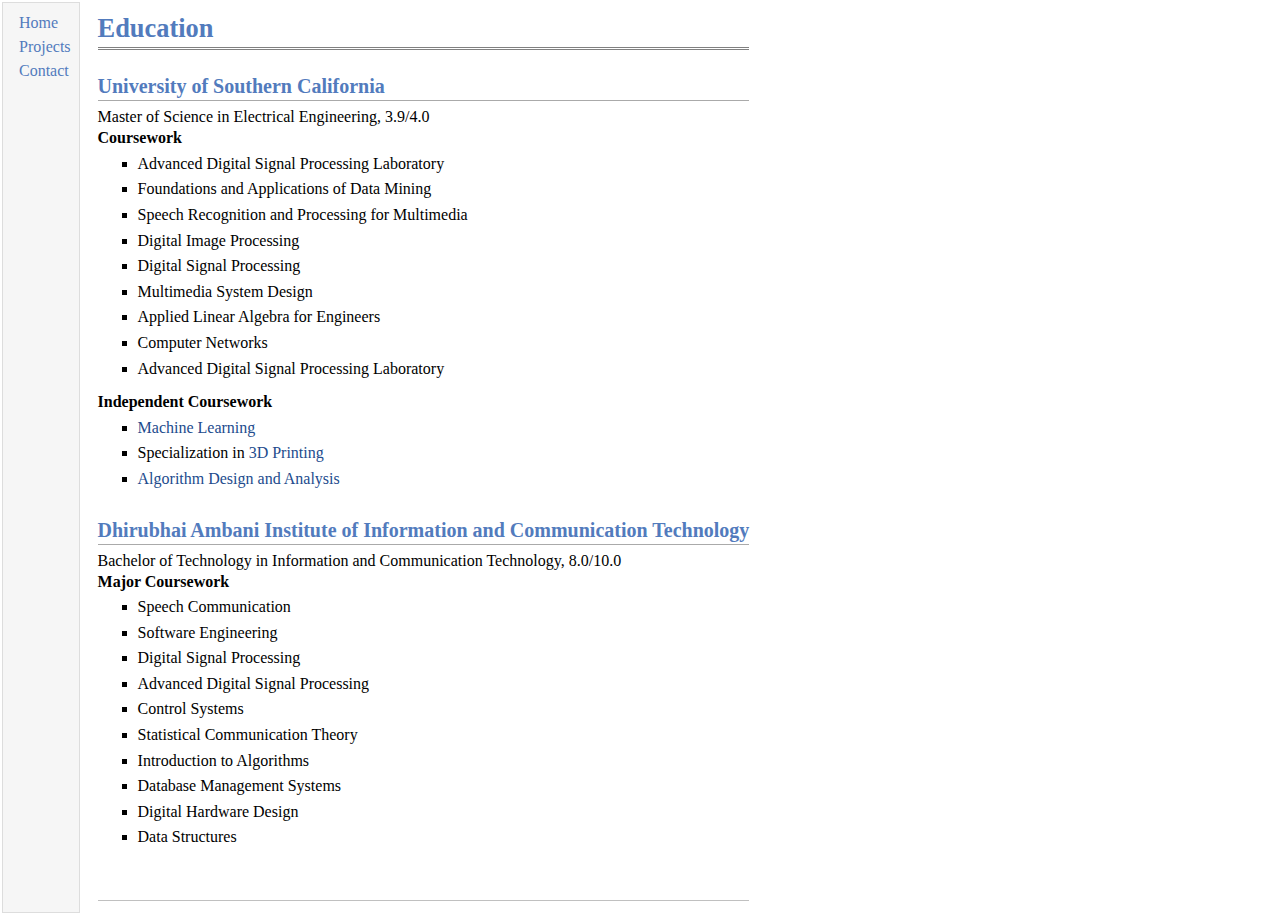
<file: research.html>
<!DOCTYPE html PUBLIC "-//W3C//DTD XHTML 1.1//EN"
  "http://www.w3.org/TR/xhtml11/DTD/xhtml11.dtd">
<html xmlns="http://www.w3.org/1999/xhtml" xml:lang="en">
<head>
<meta name="generator" content="jemdoc, see http://jemdoc.jaboc.net/" />
<meta http-equiv="Content-Type" content="text/html;charset=utf-8" />
<link rel="stylesheet" href="jemdoc.css" type="text/css" />
<title>Education</title>
</head>
<body>
<table summary="Table for page layout." id="tlayout">
<tr valign="top">
<td id="layout-menu">
<div class="menu-item"><a href="index.html">Home</a></div>
<div class="menu-item"><a href="projects.html">Projects</a></div>
<div class="menu-item"><a href="contact.html">Contact</a></div>
</td>
<td id="layout-content">
<div id="toptitle">
<h1>Education</h1>
</div>
<h2>University of Southern California</h2>
<p>Master of Science in Electrical Engineering, 3.9/4.0 <br /> 
<b>Coursework</b></p>
<ul>
<li><p>Advanced Digital Signal Processing Laboratory</p>
</li>
<li><p>Foundations and Applications of Data Mining </p>
</li>
<li><p>Speech Recognition and Processing for Multimedia</p>
</li>
<li><p>Digital Image Processing</p>
</li>
<li><p>Digital Signal Processing</p>
</li>
<li><p>Multimedia System Design</p>
</li>
<li><p>Applied Linear Algebra for Engineers</p>
</li>
<li><p>Computer Networks</p>
</li>
<li><p>Advanced Digital Signal Processing Laboratory</p>
</li>
</ul>
<p><b>Independent Coursework</b> </p>
<ul>
<li><p><a href="https://www.coursera.org/learn/machine-learning/programming">Machine Learning</a></p>
</li>
<li><p>Specialization in <a href="https://www.coursera.org/specializations/3d-printing">3D Printing</a></p>
</li>
<li><p><a href="https://www.coursera.org/learn/algorithm-design-analysis">Algorithm Design and Analysis</a></p>
</li>
</ul>
<h2>Dhirubhai Ambani Institute of Information and Communication Technology</h2>
<p>Bachelor of Technology in Information and Communication Technology, 8.0/10.0 <br /> 
<b> Major Coursework</b></p>
<ul>
<li><p>Speech Communication </p>
</li>
<li><p>Software Engineering </p>
</li>
<li><p>Digital Signal Processing</p>
</li>
<li><p>Advanced Digital Signal Processing </p>
</li>
<li><p>Control Systems</p>
</li>
<li><p>Statistical Communication Theory</p>
</li>
<li><p>Introduction to Algorithms</p>
</li>
<li><p>Database Management Systems</p>
</li>
<li><p>Digital Hardware Design</p>
</li>
<li><p>Data Structures </p>
</li>
</ul>
<div id="footer">
<div id="footer-text">
</div>
</div>
</td>
</tr>
</table>
</body>
</html>
</file>
<file: jemdoc.css>
/* Default css file for jemdoc. */

table#tlayout {
    border: none;
    border-collapse: separate;
    background: white;
}

body {
	background: white;
	font-family: Georgia, serif;
	padding-bottom: 8px;
	margin: 0;
}

#layout-menu {
	background: #f6f6f6;
	border: 1px solid #dddddd;
	padding-top: 0.5em;
	padding-left: 8px;
	padding-right: 8px;
	font-size: 1.0em;
	width: auto;
	white-space: nowrap;
    text-align: left;
    vertical-align: top;
}

#layout-menu td {
	background: #f4f4f4;
    vertical-align: top;
}

#layout-content {
	padding-top: 0.0em;
	padding-left: 1.0em;
	padding-right: 1.0em;
    border: none;
    background: white;
    text-align: left;
    vertical-align: top;
}

#layout-menu a {
	line-height: 1.5em;
	margin-left: 0.5em;
}

tt {
    background: #ffffdd;
}

pre, tt {
	font-size: 90%;
	font-family: monaco, monospace;
}

a, a > tt {
	color: #224b8d;
	text-decoration: none;
}

a:hover {
	border-bottom: 1px gray dotted;
}

#layout-menu a.current:link, #layout-menu a.current:visited {
	color: #022b6d;
	border-bottom: 1px gray solid;
}
#layout-menu a:link, #layout-menu a:visited, #layout-menu a:hover {
	color: #527bbd;
	text-decoration: none;
}
#layout-menu a:hover {
	text-decoration: none;
}

div.menu-category {
	border-bottom: 1px solid gray;
	margin-top: 0.8em;
	padding-top: 0.2em;
	padding-bottom: 0.1em;
	font-weight: bold;
}

div.menu-item {
	padding-left: 16px;
	text-indent: -16px;
}

div#toptitle {
	padding-bottom: 0.2em;
	margin-bottom: 1.5em;
	border-bottom: 3px double gray;
}

/* Reduce space if we begin the page with a title. */
div#toptitle + h2, div#toptitle + h3 {
	margin-top: -0.7em;
}

div#subtitle {
	margin-top: 0.0em;
	margin-bottom: 0.0em;
	padding-top: 0em;
	padding-bottom: 0.1em;
}

em {
	font-style: italic;
}

strong {
	font-weight: bold;
}


h1, h2, h3 {
	color: #527bbd;
	margin-top: 0.7em;
	margin-bottom: 0.3em;
	padding-bottom: 0.2em;
	line-height: 1.0;
	padding-top: 0.5em;
	border-bottom: 1px solid #aaaaaa;
}

h1 {
	font-size: 165%;
}

h2 {
	padding-top: 0.8em;
	font-size: 125%;
}

h2 + h3 {
    padding-top: 0.2em;
}

h3 {
	font-size: 110%;
	border-bottom: none;
}

p {
	margin-top: 0.0em;
	margin-bottom: 0.8em;
	padding: 0;
	line-height: 1.3;
}

pre {
	padding: 0;
	margin: 0;
}

div#footer {
	font-size: small;
	border-top: 1px solid #c0c0c0;
	padding-top: 0.1em;
	margin-top: 4.0em;
	color: #c0c0c0;
}

div#footer a {
	color: #80a0b0;
}

div#footer-text {
	float: left;
	padding-bottom: 8px;
}

ul, ol, dl {
	margin-top: 0.2em;
	padding-top: 0;
	margin-bottom: 0.8em;
}

dt {
	margin-top: 0.5em;
	margin-bottom: 0;
}

dl {
	margin-left: 20px;
}

dd {
	color: #222222;
}

dd > *:first-child {
	margin-top: 0;
}

ul {
	list-style-position: outside;
	list-style-type: square;
}

p + ul, p + ol {
	margin-top: -0.5em;
}

li ul, li ol {
	margin-top: -0.3em;
}

ol {
	list-style-position: outside;
	list-style-type: decimal;
}

li p, dd p {
	margin-bottom: 0.3em;
}


ol ol {
	list-style-type: lower-alpha;
}

ol ol ol {
	list-style-type: lower-roman;
}

p + div.codeblock {
	margin-top: -0.6em;
}

div.codeblock, div.infoblock {
	margin-right: 0%;
	margin-top: 1.2em;
	margin-bottom: 1.3em;
}

div.blocktitle {
	font-weight: bold;
	color: #cd7b62;
	margin-top: 1.2em;
	margin-bottom: 0.1em;
}

div.blockcontent {
	border: 1px solid silver;
	padding: 0.3em 0.5em;
}

div.infoblock > div.blockcontent {
	background: #ffffee;
}

div.blockcontent p + ul, div.blockcontent p + ol {
	margin-top: 0.4em;
}

div.infoblock p {
	margin-bottom: 0em;
}

div.infoblock li p, div.infoblock dd p {
	margin-bottom: 0.5em;
}

div.infoblock p + p {
	margin-top: 0.8em;
}

div.codeblock > div.blockcontent {
	background: #f6f6f6;
}

span.pycommand {
	color: #000070;
}

span.statement {
	color: #008800;
}
span.builtin {
	color: #000088;
}
span.special {
	color: #990000;
}
span.operator {
	color: #880000;
}
span.error {
	color: #aa0000;
}
span.comment, span.comment > *, span.string, span.string > * {
	color: #606060;
}

@media print {
	#layout-menu { display: none; }
}

#fwtitle {
	margin: 2px;
}

#fwtitle #toptitle {
	padding-left: 0.5em;
	margin-bottom: 0.5em;
}

#layout-content h1:first-child, #layout-content h2:first-child, #layout-content h3:first-child {
	margin-top: -0.7em;
}

div#toptitle h1, #layout-content div#toptitle h1 {
	margin-bottom: 0.0em;
	padding-bottom: 0.1em;
	padding-top: 0;
	margin-top: 0.5em;
	border-bottom: none;
}

img.eq {
	padding: 0;
	padding-left: 0.1em;
	padding-right: 0.1em;
	margin: 0;
}

img.eqwl {
	padding-left: 2em;
	padding-top: 0.6em;
	padding-bottom: 0.2em;
	margin: 0;
}

table {
    border: 2px solid black;
    border-collapse: collapse;
}

td {
    padding: 2px;
    padding-left: 0.5em;
    padding-right: 0.5em;
    text-align: center;
    border: 1px solid gray;
}

table + table {
    margin-top: 1em;
}

tr.heading {
    font-weight: bold;
    border-bottom: 2px solid black;
}

img {
    border: none;
}

table.imgtable, table.imgtable td {
    border: none;
    text-align: left;
}
</file>
